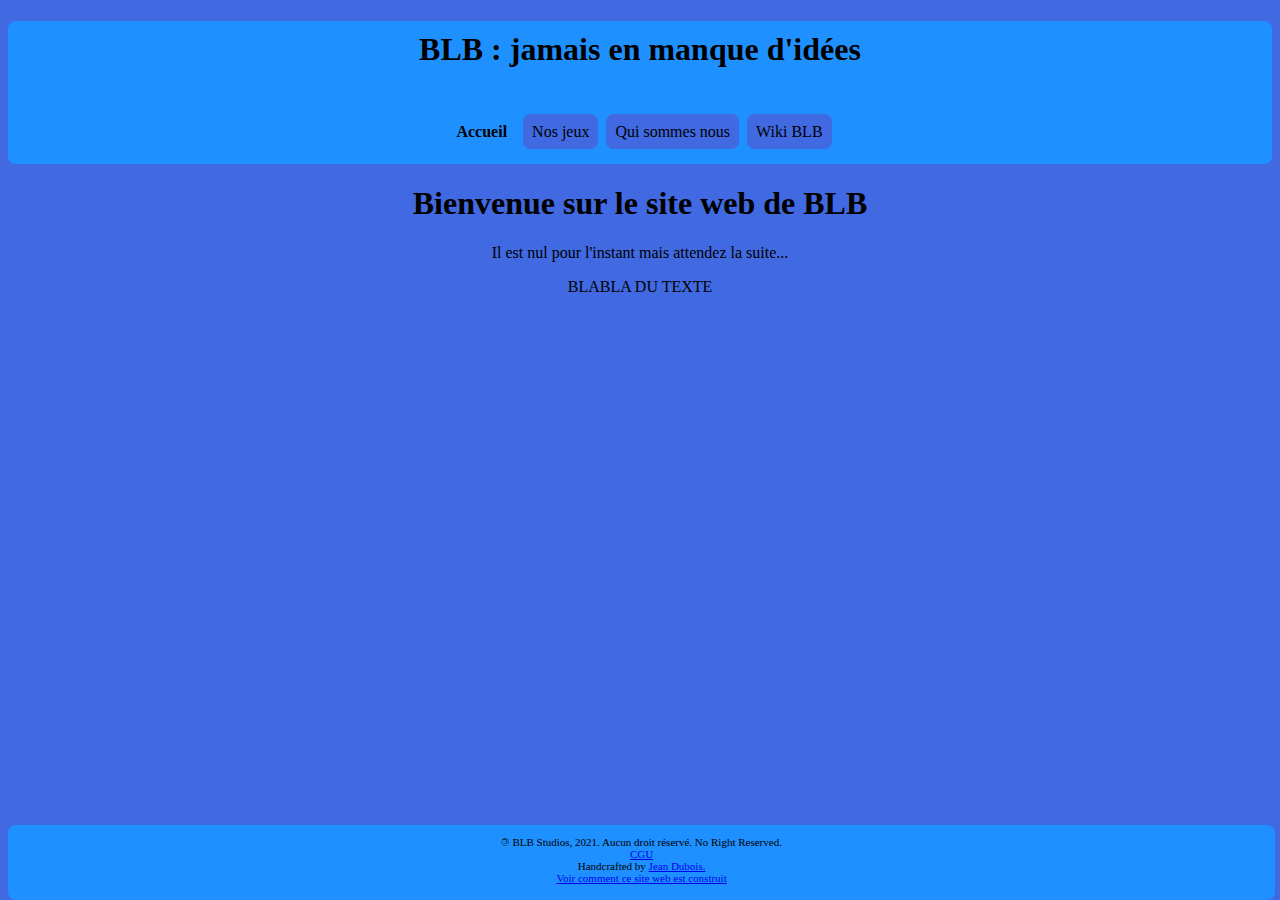
<file: index.html>
<!DOCTYPE html>
<html lang="fr">

<head>
    <meta charset="UTF-8">
    <title>Site web de BLB</title>
	<link rel="stylesheet" type="text/css" href="styles.css" />
	<link rel="stylesheet" type="text/css" href="verylesscontent.css" /> <!-- Contenu peu fourni -->
</head>

<body>

	<header>
        <div id="text_header">
            <h1>BLB : jamais en manque d'idées</h1>
        </div>
	
	<div id="mainmenu">
		<nav class="menu-nav">
			<p class="button">
				<b>Accueil</b>
			</p>
			<p class="button">
				<a href="games.html">Nos jeux</a>
			</p>
			<p class="button">
				<a href="aboutus.html">Qui sommes nous</a>
			</p>
			<p class="button">
				<a href="wiki/index.html">Wiki BLB</a>
			</p>
		</nav>
	</div>
	
    </header>
	
	<h1>Bienvenue sur le site web de BLB</h1>
	<p>Il est nul pour l'instant mais attendez la suite...</p>
	<p>BLABLA DU TEXTE</p>
	
	<footer>
        <p><span class="copyleft">&copy;</span> BLB Studios, 2021. Aucun droit réservé. No Right Reserved.<br>
        <a href="cgu.html">CGU</a><br>
        Handcrafted by <a href="https://jd-develop.github.io/" target="blank_">Jean Dubois.</a><br>
		<a href="https://github.com/BLB-studios/BLB-studios.github.io" target="blank_">Voir comment ce site web est construit</a></p>
    </footer>
	
</body>

</html>
</file>
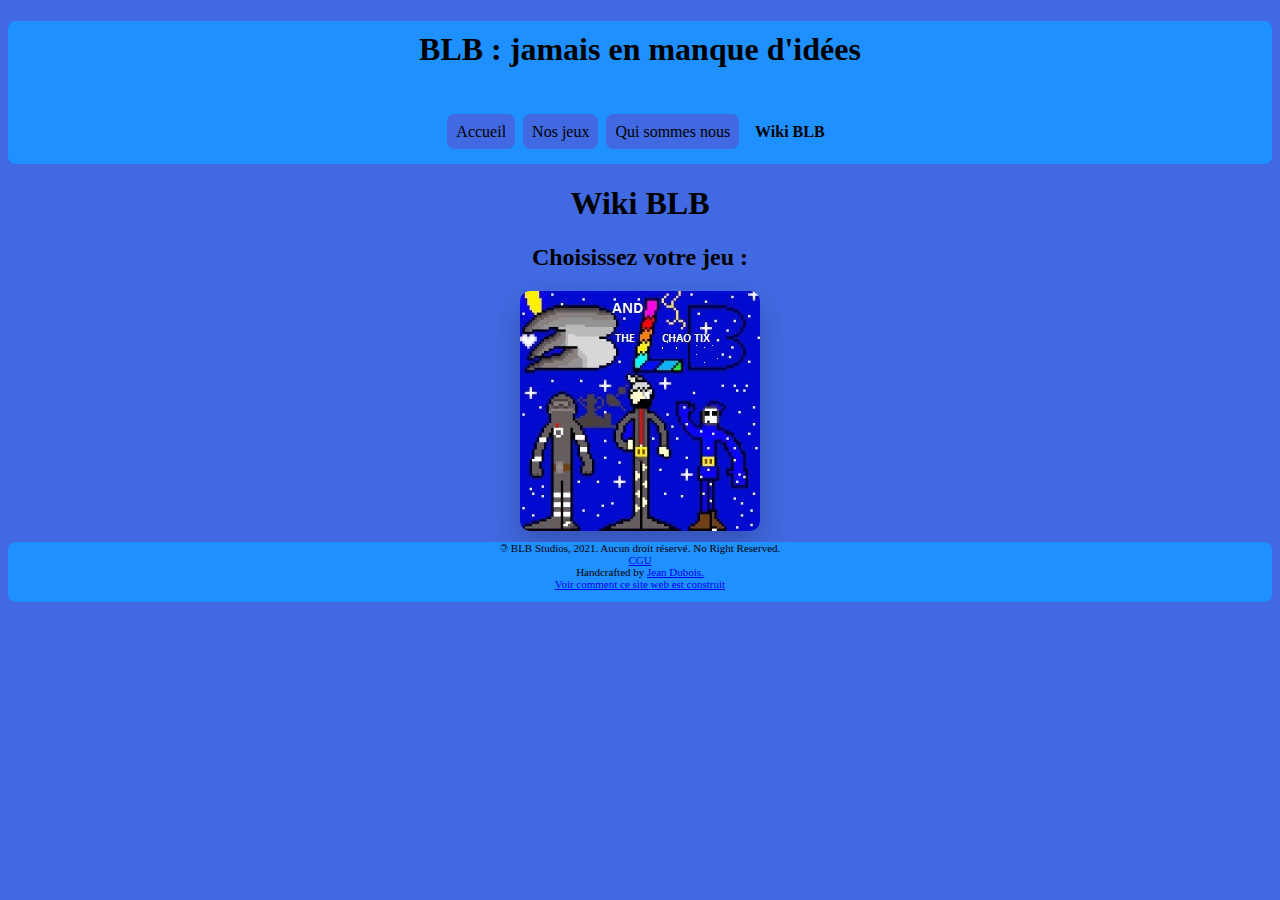
<file: wiki/index.html>
<!DOCTYPE html>
<html lang="fr">

<head>
    <meta charset="UTF-8">
    <title>Site web de BLB</title>
	<link rel="stylesheet" type="text/css" href="../styles.css" />
	<link rel="stylesheet" type="text/css" href="styles.css" />
</head>

<body>

	<header>
        <div id="text_header">
            <h1>BLB : jamais en manque d'idées</h1>
        </div>

	<div id="mainmenu">
		<nav class="menu-nav">
			<p class="button">
				<a href="../index.html">Accueil</a>
			</p>
			<p class="button">
				<a href="../games.html">Nos jeux</a>
			</p>
			<p class="button">
				<a href="../aboutus.html">Qui sommes nous</a>
			</p>
			<p class="button">
				<b>Wiki BLB</b>
			</p>
		</nav>
	</div>

    </header>

	<h1>Wiki BLB</h1>
	<h2>Choisissez votre jeu : </h2>
	<a href="chaotix/index.html"><img class="game-button" src="chaotix.jpg" alt="BLB and the Chaotix"></img></a>

	<footer>
        <p><span class="copyleft">&copy;</span> BLB Studios, 2021. Aucun droit réservé. No Right Reserved.<br>
        <a href="../cgu.html">CGU</a><br>
        Handcrafted by <a href="https://jd-develop.github.io/" target="blank_">Jean Dubois.</a><br>
		<a href="https://github.com/BLB-studios/BLB-studios.github.io" target="blank_">Voir comment ce site web est construit</a></p>
  </footer>

</body>

</html>
</file>
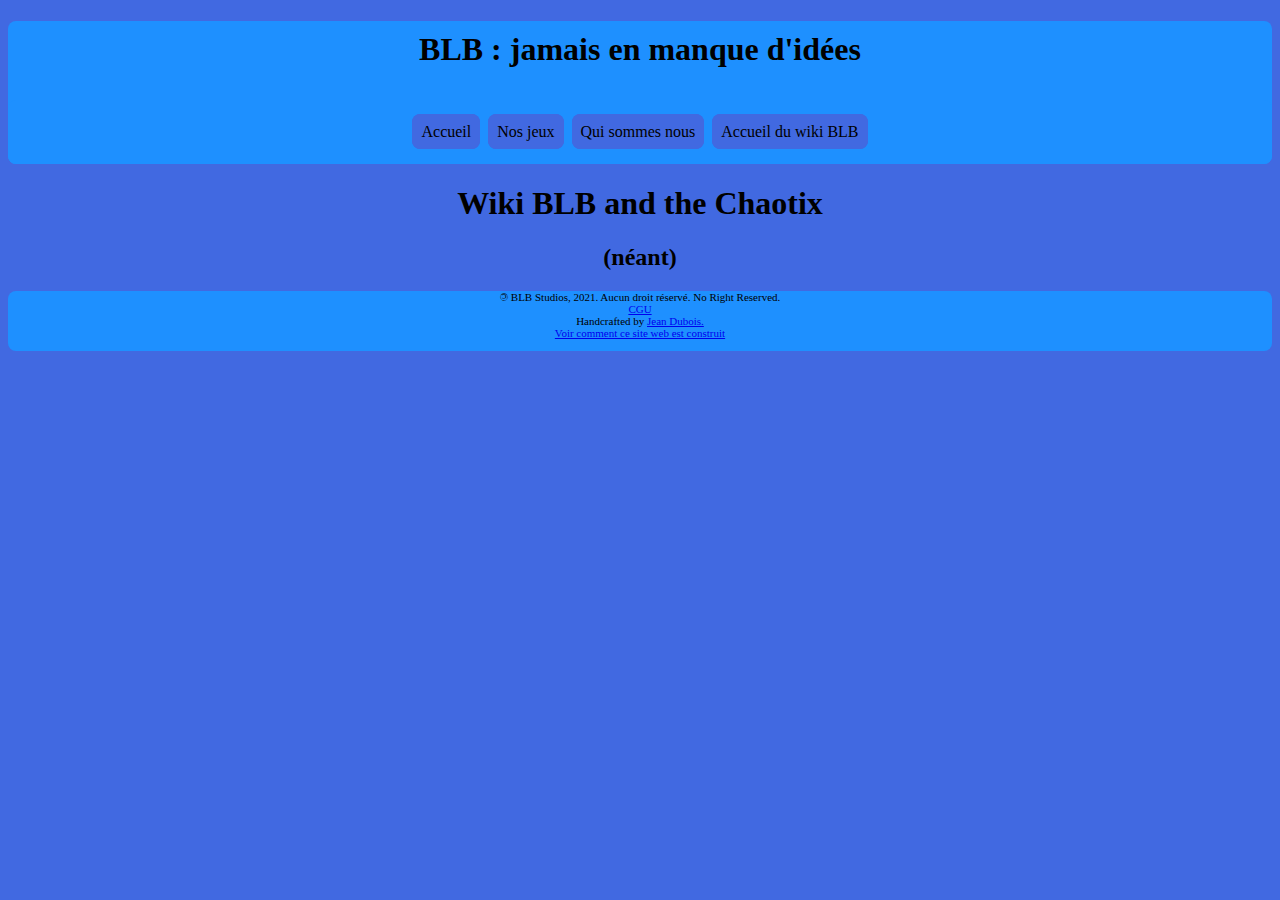
<file: wiki/chaotix/index.html>
<!DOCTYPE html>
<html lang="fr">

<head>
    <meta charset="UTF-8">
    <title>Site web de BLB</title>
	<link rel="stylesheet" type="text/css" href="../../styles.css" />
</head>

<body>

	<header>
        <div id="text_header">
            <h1>BLB : jamais en manque d'idées</h1>
        </div>
	
	<div id="mainmenu">
		<nav class="menu-nav">
			<p class="button">
				<a href="../../index.html">Accueil</a>
			</p>
			<p class="button">
				<a href="../../games.html">Nos jeux</a>
			</p>
			<p class="button">
				<a href="../../aboutus.html">Qui sommes nous</a>
			</p>
			<p class="button">
				<a href="../index.html">Accueil du wiki BLB</a>
			</p>
		</nav>
	</div>
	
    </header>
	
	<h1>Wiki BLB and the Chaotix</h1>
	<h2>(néant)</h2>
	
	<footer>
        <p><span class="copyleft">&copy;</span> BLB Studios, 2021. Aucun droit réservé. No Right Reserved.<br>
        <a href="../../cgu.html">CGU</a><br>
        Handcrafted by <a href="https://jd-develop.github.io/" target="blank_">Jean Dubois.</a><br>
		<a href="https://github.com/BLB-studios/BLB-studios.github.io" target="blank_">Voir comment ce site web est construit</a></p>
    </footer>
	
</body>

</html>
</file>
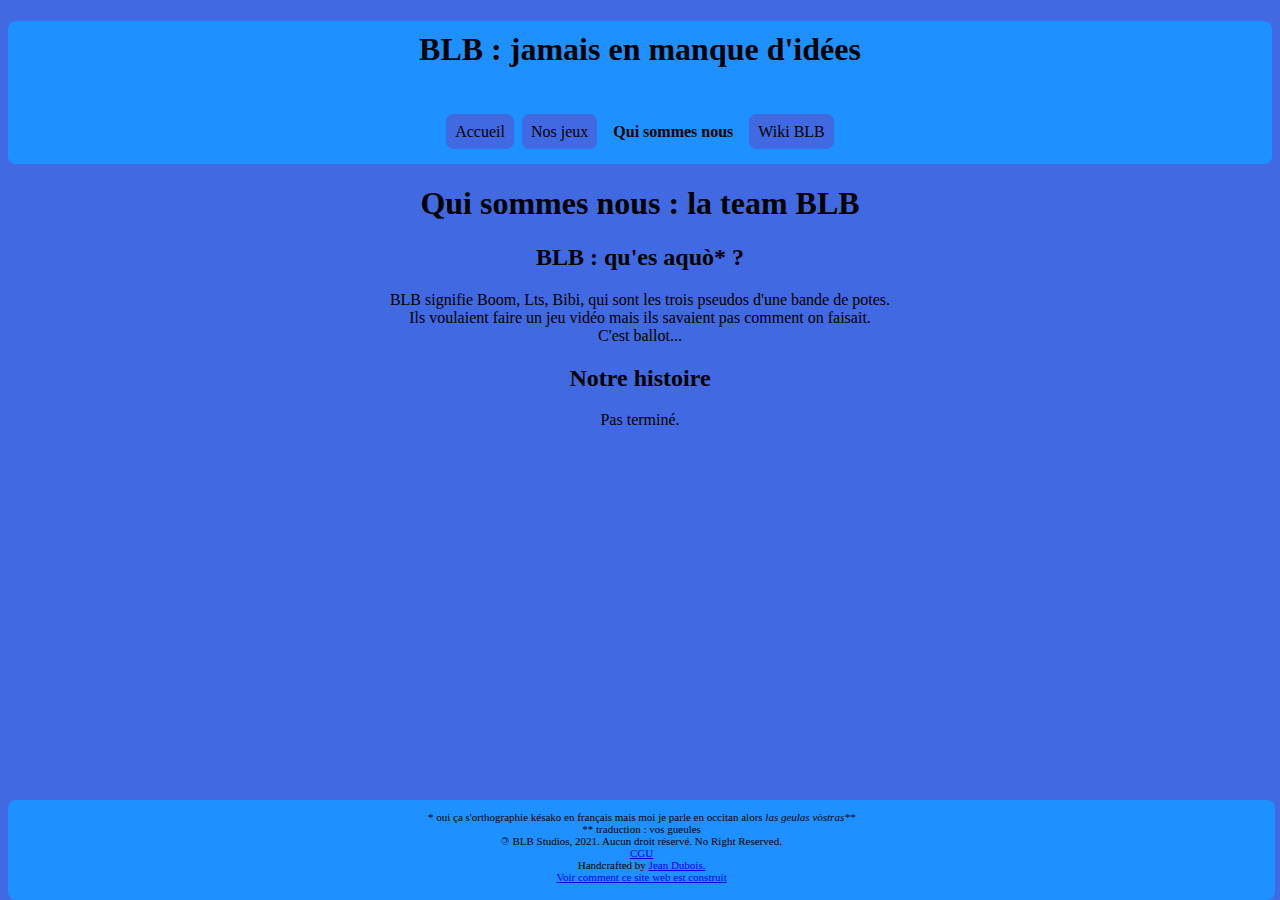
<file: aboutus.html>
<!DOCTYPE html>
<html lang="fr">

<head>
    <meta charset="UTF-8">
    <title>Qui sommes nous</title>
	<link rel="stylesheet" type="text/css" href="styles.css">
	<link rel="stylesheet" type="text/css" href="verylesscontent.css" /> <!-- Contenu peu fourni -->
</head>

<body class="pluspx">

	<header>
        <div id="text_header">
            <h1>BLB : jamais en manque d'idées</h1>
        </div>
	
	<div id="mainmenu">
		<nav class="menu-nav">
			<p class="button">
				<a href="index.html">Accueil</a>
			</p>
			<p class="button">
				<a href="games.html">Nos jeux</a>
			</p>
			<p class="button">
				<b>Qui sommes nous</b>
			</p>
			<p class="button">
				<a href="wiki/index.html">Wiki BLB</a>
			</p>
		</nav>
	</div>
	
    </header>
	
	<h1>Qui sommes nous : la team BLB</h1>
	
	<h2>BLB : qu'es aquò* ?</h2>
	<p>BLB signifie Boom, Lts, Bibi, qui sont les trois pseudos d'une bande de potes.<br>
	   Ils voulaient faire un jeu vidéo mais ils savaient pas comment on faisait.<br>
	   C'est ballot...
	</p>
	
	<h2>Notre histoire</h2>
	<p>Pas terminé.</p>
	
	<footer class="pluspx">
        <p>* oui ça s'orthographie késako en français mais moi je parle en occitan alors <i>las geulas vòstras**</i><br>
		** traduction : vos gueules<br>
		<span class="copyleft">&copy;</span> BLB Studios, 2021. Aucun droit réservé. No Right Reserved.<br>
        <a href="cgu.html">CGU</a><br>
        Handcrafted by <a href="https://jd-develop.github.io/" target="blank_">Jean Dubois.</a><br>
		<a href="https://github.com/BLB-studios/BLB-studios.github.io" target="blank_">Voir comment ce site web est construit</a></p>
    </footer>
	
</body>

</html>
</file>
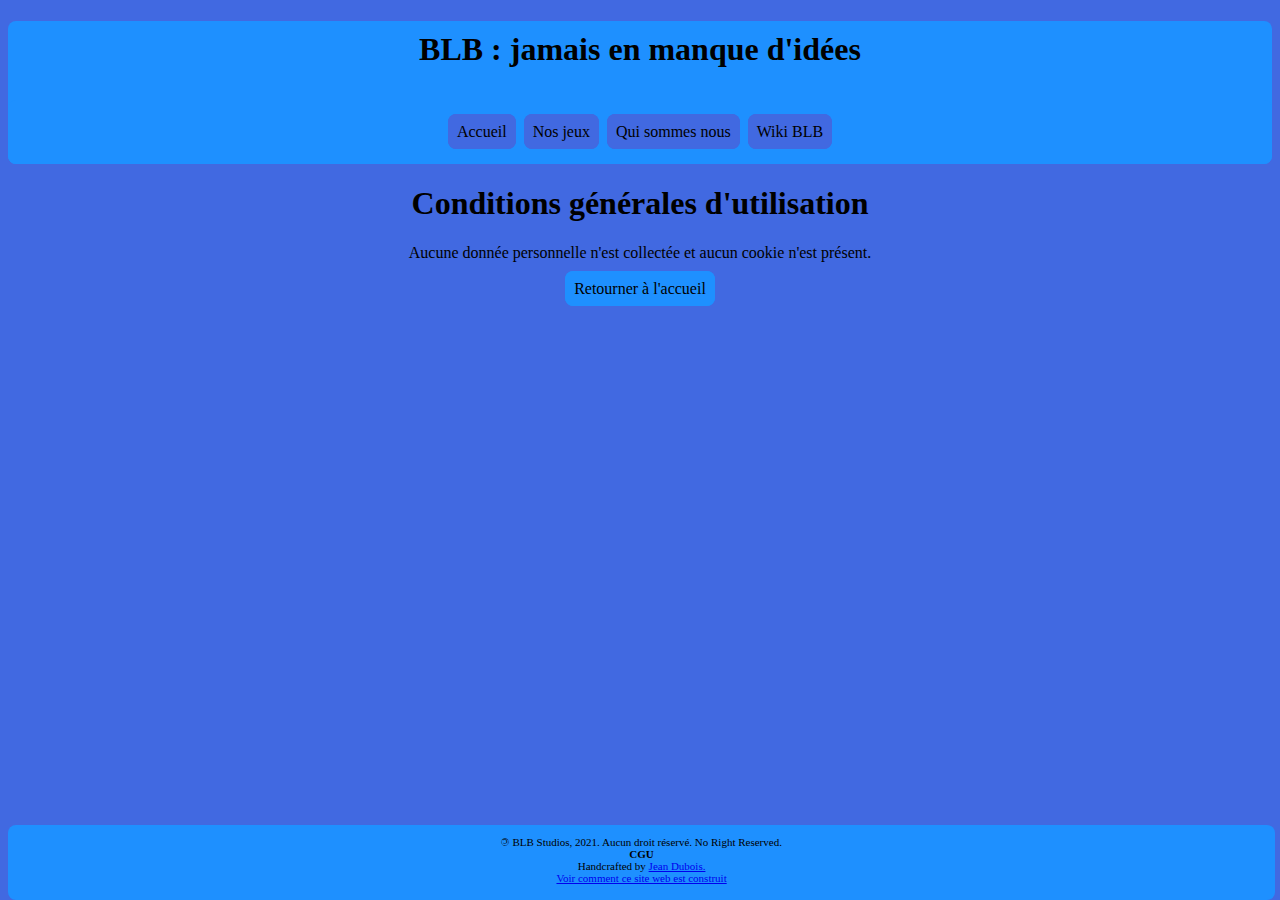
<file: cgu.html>
<!DOCTYPE html>
<html lang="fr">

<head>
    <meta charset="UTF-8">
    <title>Conditions générales d'utilisation</title>
    <link rel="stylesheet" type="text/css" href="styles.css">
	<link rel="stylesheet" type="text/css" href="verylesscontent.css" /> <!-- Contenu peu fourni -->
</head>

<body>

    <header>
        <div id="text_header">
            <h1>BLB : jamais en manque d'idées</h1>
        </div>
	
    <div id="mainmenu">
		<nav class="menu-nav">
			<p class="button">
				<a href="index.html">Accueil</a>
			</p>
			<p class="button">
				<a href="games.html">Nos jeux</a>
			</p>
			<p class="button">
				<a href="aboutus.html">Qui sommes nous</a>
			</p>
			<p class="button">
				<a href="wiki/index.html">Wiki BLB</a>
			</p>
		</nav>
    </div>
	
    </header>

    <h1>Conditions générales d'utilisation</h1>
    <p>Aucune donnée personnelle n'est collectée et aucun cookie n'est présent.</p>
    <p class="body-button"><a href="index.html">Retourner à l'accueil</a></p>

	<footer>
        <p><span class="copyleft">&copy;</span> BLB Studios, 2021. Aucun droit réservé. No Right Reserved.<br>
        <b>CGU</b><br>
        Handcrafted by <a href="https://jd-develop.github.io/" target="blank_">Jean Dubois.</a><br>
		<a href="https://github.com/BLB-studios/BLB-studios.github.io" target="blank_">Voir comment ce site web est construit</a></p>
    </footer>
</body>

</html>
</file>
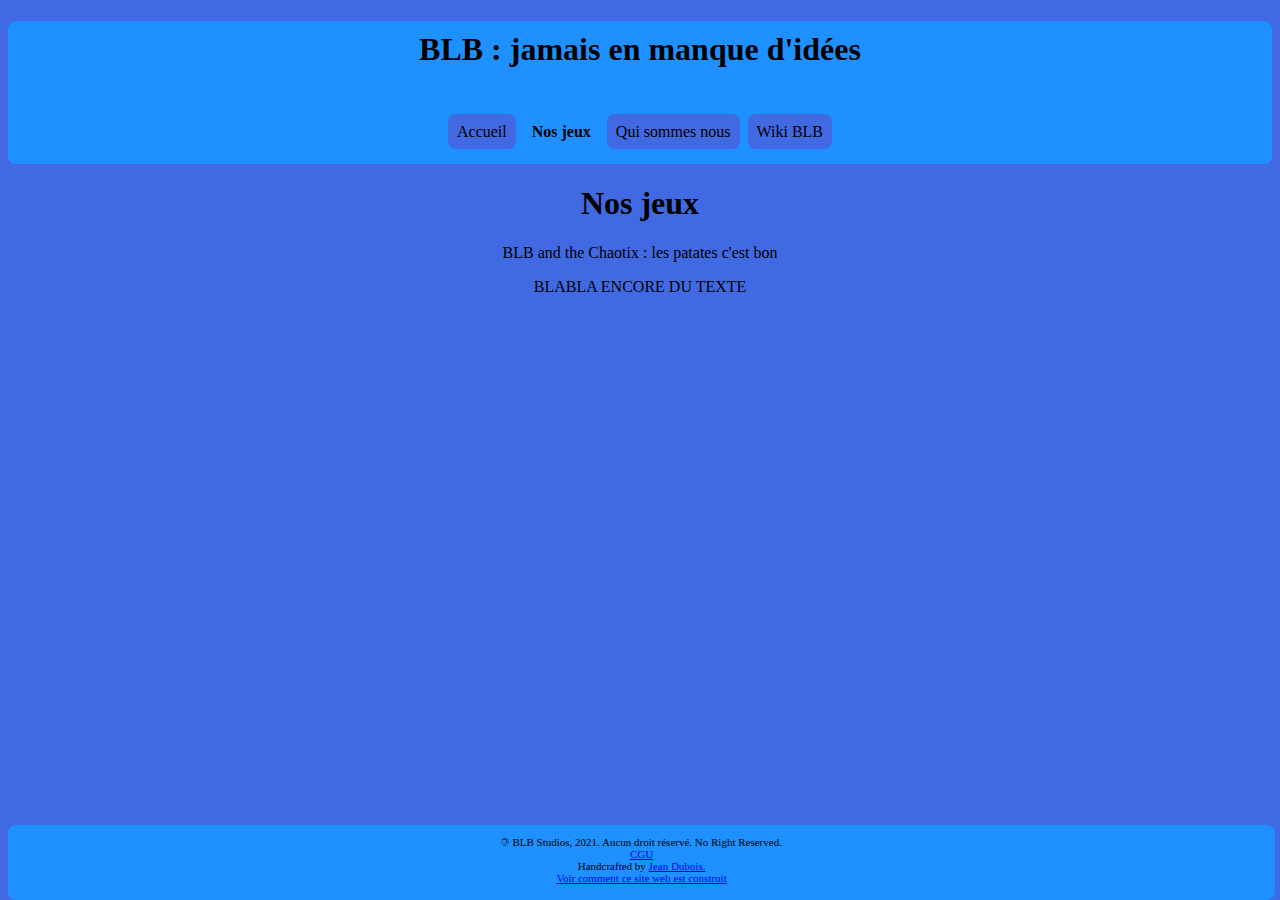
<file: games.html>
<!DOCTYPE html>
<html lang="fr">

<head>
    <meta charset="UTF-8">
    <title>Nos jeux</title>
	<link rel="stylesheet" type="text/css" href="styles.css">
	<link rel="stylesheet" type="text/css" href="verylesscontent.css" /> <!-- Contenu peu fourni -->
</head>

<body>

	<header>
        <div id="text_header">
            <h1>BLB : jamais en manque d'idées</h1>
        </div>
	
	<div id="mainmenu">
		<nav class="menu-nav">
			<p class="button">
				<a href="index.html">Accueil</a>
			</p>
			<p class="button">
				<b>Nos jeux</b>
			</p>
			<p class="button">
				<a href="aboutus.html">Qui sommes nous</a>
			</p>
			<p class="button">
				<a href="wiki">Wiki BLB</a>
			</p>
		</nav>
	</div>
	
    </header>
	
	<h1>Nos jeux</h1>
	<p>BLB and the Chaotix : les patates c'est bon</p>
	<p>BLABLA ENCORE DU TEXTE</p>
	
	<footer>
        <p><span class="copyleft">&copy;</span> BLB Studios, 2021. Aucun droit réservé. No Right Reserved.<br>
        <a href="cgu.html">CGU</a><br>
        Handcrafted by <a href="https://jd-develop.github.io/" target="blank_">Jean Dubois.</a><br>
		<a href="https://github.com/BLB-studios/BLB-studios.github.io" target="blank_">Voir comment ce site web est construit</a></p>
    </footer>
	
</body>

</html>
</file>
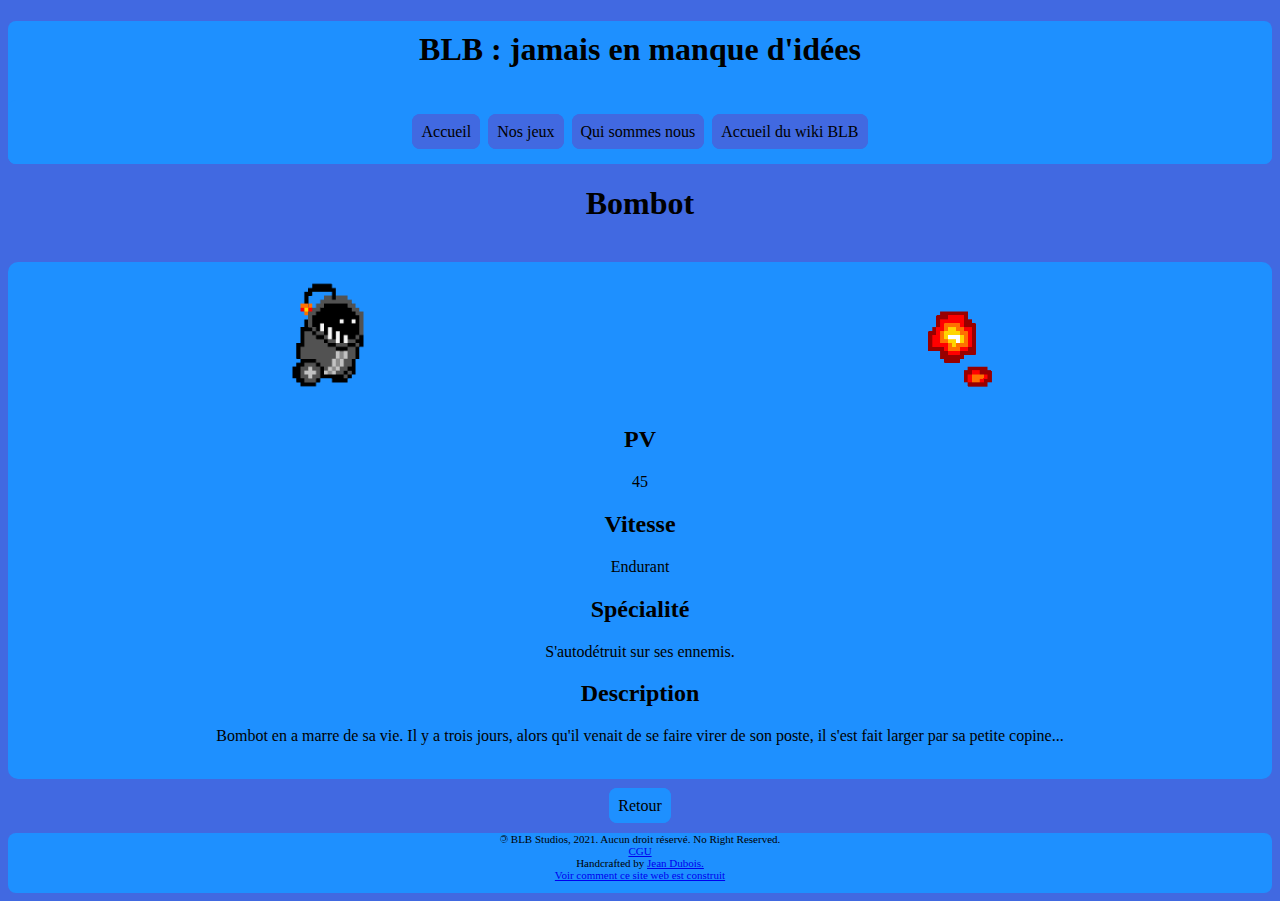
<file: wiki/chaotix/bombot.html>
<!DOCTYPE html>
<html lang="fr">

<head>
    <meta charset="UTF-8">
    <title>Site web de BLB</title>
	<link rel="stylesheet" type="text/css" href="../../styles.css" />
	<link rel="stylesheet" type="text/css" href="../styles.css" />
</head>

<body>

	<header>
        <div id="text_header">
            <h1>BLB : jamais en manque d'idées</h1>
        </div>

	<div id="mainmenu">
		<nav class="menu-nav">
			<p class="button">
				<a href="../../index.html">Accueil</a>
			</p>
			<p class="button">
				<a href="../../games.html">Nos jeux</a>
			</p>
			<p class="button">
				<a href="../../aboutus.html">Qui sommes nous</a>
			</p>
			<p class="button">
				<a href="../index.html">Accueil du wiki BLB</a>
			</p>
		</nav>
	</div>

    </header>

	<h1>Bombot</h1>
	<br>
	<div id="wikicontent">
		<br>
		<div id="wikimage">
			<img class="top-centered-image" src="image_database/bombot.gif" alt="Bombot"></img>
			<img class="top-centered-image" src="image_database/bombot_explosion.gif" alt="Explosion de Bombot"></img>
		</div>

		<h2>PV</h2>
		<p>45</p>

		<h2>Vitesse</h2>
		<p>Endurant</p>

		<h2>Spécialité</h2>
		<p>S'autodétruit sur ses ennemis.</p>

		<h2>Description</h2>
		<p>Bombot en a marre de sa vie. Il y a trois jours, alors qu'il venait de se faire virer de son poste, il s'est fait larger par sa petite copine...</p>
		<br>
	</div>

	<p class="body-button"><a href="index.html">Retour</a></p>

	<footer>
        <p><span class="copyleft">&copy;</span> BLB Studios, 2021. Aucun droit réservé. No Right Reserved.<br>
        <a href="../../cgu.html">CGU</a><br>
        Handcrafted by <a href="https://jd-develop.github.io/" target="blank_">Jean Dubois.</a><br>
		<a href="https://github.com/BLB-studios/BLB-studios.github.io" target="blank_">Voir comment ce site web est construit</a></p>
    </footer>

</body>

</html>
</file>
<file: styles.css>
/* Différentes fonts et couleurs */
html{
	font-family: Tahoma;
}

body{
    background-color: royalblue;
}

/* et bordures :) */
header, footer{
	background-color: dodgerblue;
	border-radius: 8px;
}

footer{
	height: 60px;
}

header h1{
	padding: 10px;
}

/* alignement */
header div#text_header h1{
	text-align: center;
}

/* menu de navigation */
div#mainmenu{
	display: flex;
	justify-content: center;
	align-items: center;
	background-color: dodgerblue;
	border-radius: 8px;
	padding: 5px;
}

nav.menu-nav p.button{
    list-style-type: none;
	padding: 2px;
	display: inline-block;
}

nav.menu-nav p.button a{
    color: black;
    text-decoration: none;
    background-color: royalblue;
    transition: 0.3s all;
	border: 1px solid royalblue;
}

nav.menu-nav p.button b{
    color: black;
    background-color: dodgerblue;
    transition: 0.3s all;
}

nav.menu-nav p.button a, nav.menu-nav p.button b{
    padding: 8px;
    border-radius: 8px;
    transition: 0.3s all;
	text-align: center;
}

nav.menu-nav p.button:hover a{
    color: white;
    background-color: dodgerblue;
    border: 1px solid white;
    transition: 0.3s all;
}

/* alignement */
p, h1, h2{
	text-align: center;
}

/* bouton */
p.body-button{
	list-style-type: none;
    transition: 0.3s all;
	padding: 2px;
}

p.body-button a{
	text-align: center;
    color: black;
    text-decoration: none;
    background-color: dodgerblue;
	border: 1px solid dodgerblue;
	padding: 8px;
    border-radius: 8px;
    transition: 0.3s all;
}

p.body-button a:hover{
    color: white;
    background-color: royalblue;
    border: 1px solid white;
    transition: 0.3s all;
}

/* texte du footer */
footer p{
	font-size: 11px;
}

span.copyleft{
    display: inline-block;
    font-family: tahoma;
    transform: rotate(180deg);
}
</file>
<file: verylesscontent.css>
/* Uniquement les pages qui ne contiennent pas beaucoup d'informations. */

body{
	padding-bottom: 75px;  /* pour le footer */
}

body.pluspx{
	padding-bottom: 100px;  /* pour le footer */
}

footer{
    bottom: 0;
	height: 75px;
	position: absolute;
    width: 99%;
}

footer.pluspx{
	bottom: 0;
	height: 100px;
	position: absolute;
    width: 99%;
}
</file>
<file: wiki/styles.css>
/* images */
img{
	border-radius: 10px;
}

/* Bouton de choix de jeu */
img.game-button{
	display: block;
    margin-left: auto;
    margin-right: auto;
	box-shadow: 0px 15px 30px rgba(0, 0, 0, 0.2);
	transition: 0.3s;
}

img.game-button:hover{
	box-shadow: 0px 15px 30px rgba(0, 0, 0, 0.5);
	transition: 0.3s;
}

/* image en début d'article */
img.top-centered-image{
    display: inline-block;
    margin-left: auto;
    margin-right: auto;
    width: 10%;
}

/* contenu d'article */
div#wikicontent{
    border-radius: 10px;
    display: block;
    background-color: dodgerblue;
    margin-left: auto;
    margin-right: auto;
}

/* images d'article */
div#wikimage{
    display: flex;
    justify-content: center;
    background-color: dodgerblue;
    /* margin-left: auto;
    margin-right: auto; */
}
</file>
